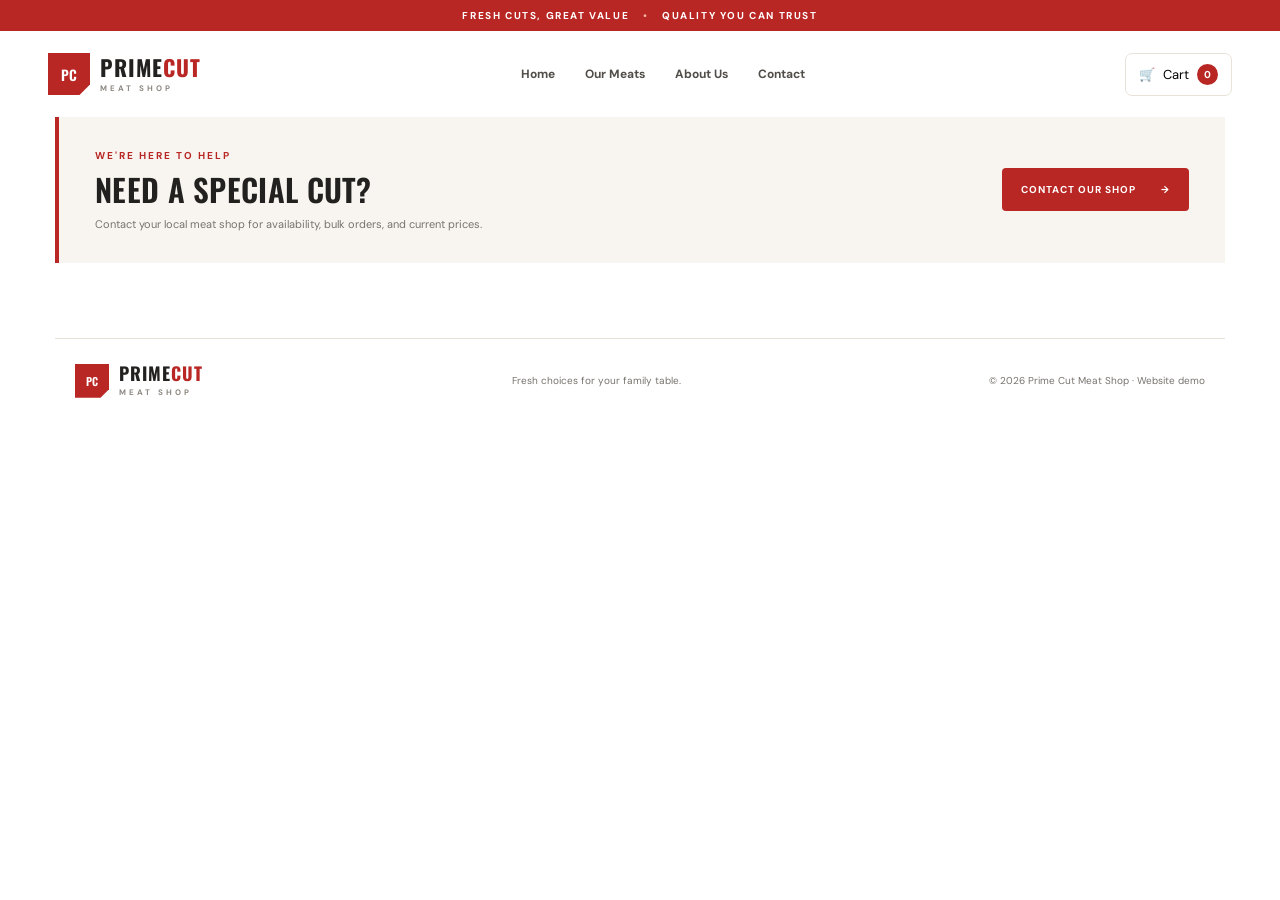
<file: contact.html>
<!DOCTYPE html>
<html lang="en">
<head>
  <meta charset="UTF-8">
  <meta name="viewport" content="width=device-width, initial-scale=1.0">
  <meta name="description" content="Contact Prime Cut Meat Shop.">
  <title>Prime Cut | Contact Us</title>
  <link rel="stylesheet" href="css/style.css">
  <script src="js/script.js" defer></script>
</head>
<body>
  <div class="topbar">FRESH CUTS, GREAT VALUE <span>•</span> QUALITY YOU CAN TRUST</div>
  
  <header class="header">
    <a class="logo" href="index.html"><span class="logo-icon">PC</span><span>PRIME<span class="logo-red">CUT</span><small>MEAT SHOP</small></span></a>
    <nav class="nav" id="mainNav">
      <a href="index.html">Home</a>
      <a href="services.html">Our Meats</a>
      <a href="about.html">About Us</a>
      <a href="contact.html" class="active">Contact</a>
    </nav>
    <button class="cart-btn" id="openCart" aria-label="Open shopping cart">🛒 <span>Cart</span> <b id="cartCount">0</b></button>
    <button class="menu-btn" id="menuToggle" aria-label="Toggle navigation">☰</button>
  </header>

  <main>
    <section class="contact" id="contact">
      <div>
        <p class="eyebrow">WE'RE HERE TO HELP</p>
        <h2>Need a special cut?</h2>
        <p>Contact your local meat shop for availability, bulk orders, and current prices.</p>
      </div>
      <a class="btn btn-red" href="mailto:hello@primecut.example">CONTACT OUR SHOP <span>→</span></a>
    </section>
  </main>

  <footer class="footer">
    <a class="logo" href="index.html"><span class="logo-icon">PC</span><span>PRIME<span class="logo-red">CUT</span><small>MEAT SHOP</small></span></a>
    <p>Fresh choices for your family table.</p>
    <small>© <span id="year"></span> Prime Cut Meat Shop · Website demo</small>
  </footer>

  <div class="toast" id="toast" role="status" aria-live="polite"></div>
  <div class="cart-overlay" id="cartOverlay" hidden>
    <button class="backdrop" id="closeBackdrop" aria-label="Close shopping cart"></button>
    <aside class="cart-panel" role="dialog" aria-modal="true" aria-labelledby="cartTitle">
      <div class="cart-head"><div><p class="eyebrow">YOUR SELECTION</p><h2 id="cartTitle">Shopping basket</h2></div><button class="close-btn" id="closeCart" aria-label="Close cart">×</button></div>
      <div class="cart-items" id="cartItems"></div>
      <div class="cart-bottom"><div class="subtotal"><span>Subtotal</span><strong id="subtotal">₱0.00</strong></div><p class="cart-note">Final weight and price may vary for products sold by weight.</p><button class="btn btn-red checkout" id="checkout">PLACE ORDER REQUEST <span>→</span></button><small class="demo-note">Demo only — no payment is collected.</small></div>
    </aside>
  </div>
</body>
</html>
</file>
<file: css/style.css>
@import url('https://fonts.googleapis.com/css2?family=DM+Sans:wght@400;500;600;700&family=Oswald:wght@400;500;600;700&display=swap');
:root{--red:#b92725;--red-dark:#921e1d;--ink:#22211f;--muted:#77736e;--cream:#f8f5f0;--line:#e9e2d9;--white:#fff}
*{box-sizing:border-box}html{scroll-behavior:smooth;scroll-padding-top:90px}body{margin:0;background:#fff;color:var(--ink);font-family:'DM Sans',sans-serif}button,input{font:inherit}button,a{-webkit-tap-highlight-color:transparent}a{color:inherit;text-decoration:none}
.topbar{background:var(--red);color:white;text-align:center;padding:9px 12px;font-size:10px;font-weight:700;letter-spacing:1.6px}.topbar span{padding:0 10px;color:#f1b8a7}
.header{height:86px;max-width:1240px;margin:auto;padding:0 28px;display:flex;align-items:center;justify-content:space-between;gap:30px;background:white}.logo{display:flex;align-items:center;gap:10px;font:700 22px Oswald,sans-serif;letter-spacing:1px;line-height:1}.logo-icon{display:grid;place-items:center;width:42px;height:42px;background:var(--red);color:white;font:600 14px Oswald,sans-serif;letter-spacing:0;clip-path:polygon(0 0,100% 0,100% 75%,75% 100%,0 100%)}.logo-red{color:var(--red)}.logo small{display:block;margin-top:5px;font:700 8px 'DM Sans',sans-serif;letter-spacing:3px;color:#8d8881}.nav{display:flex;align-items:center;gap:30px}.nav a{font-size:12px;font-weight:700;color:#514d48;transition:color .2s}.nav a:hover{color:var(--red)}.cart-btn{display:flex;align-items:center;gap:8px;padding:10px 13px;border:1px solid var(--line);border-radius:7px;background:white;cursor:pointer;font-size:13px}.cart-btn b{display:grid;place-items:center;min-width:21px;height:21px;padding:0 5px;border-radius:50%;background:var(--red);color:white;font-size:10px}.menu-btn{display:none;border:0;background:transparent;font-size:25px;cursor:pointer}
.hero{display:grid;grid-template-columns:1fr 1fr;min-height:520px;background:var(--cream);overflow:hidden}.hero-content{align-self:center;padding:65px max(40px,calc((100vw - 1180px)/2));padding-right:35px}.kicker,.eyebrow{margin:0 0 16px;color:var(--red);font-size:10px;font-weight:700;letter-spacing:2px}.kicker{display:flex;align-items:center;gap:10px}.kicker span{display:inline-block;width:25px;height:2px;background:var(--red)}h1,h2{font-family:Oswald,sans-serif;text-transform:uppercase}h1{margin:0;font-size:clamp(48px,5.7vw,78px);line-height:1.02;letter-spacing:1px;font-weight:600}h1 em{color:var(--red);font-style:normal}.hero-copy{max-width:420px;margin:23px 0;color:#716b64;font-size:13px;line-height:1.9}.btn{display:inline-flex;align-items:center;justify-content:space-between;gap:25px;padding:15px 19px;border:0;border-radius:4px;color:white;font-size:10px;font-weight:700;letter-spacing:1px;cursor:pointer;transition:background .2s,transform .2s}.btn:hover{transform:translateY(-2px)}.btn-red{background:var(--red)}.btn-red:hover{background:var(--red-dark)}.btn-dark{background:var(--ink)}.hero-points{display:flex;flex-wrap:wrap;gap:17px;margin-top:30px;color:#706b63;font-size:10px}.hero-points span:first-letter{color:var(--red)}.hero-photo{position:relative;min-height:440px;background:#34261f}.hero-photo>img{width:100%;height:100%;position:absolute;inset:0;object-fit:cover;filter:brightness(.83)}.photo-label{position:absolute;bottom:35px;left:32px;display:flex;flex-direction:column;gap:5px;padding:17px 21px;background:white}.photo-label strong{font:600 19px Oswald,sans-serif;letter-spacing:1px}.photo-label span{color:var(--muted);font-size:10px}.round-stamp{position:absolute;right:35px;top:35px;display:grid;place-content:center;width:95px;height:95px;border:1px solid #ffffffb0;border-radius:50%;color:white;text-align:center;font:600 12px/1.4 Oswald,sans-serif;letter-spacing:1px;transform:rotate(10deg)}.round-stamp b{font-size:18px;color:#f2b6a4}
.benefits{max-width:1170px;margin:auto;padding:29px 20px;display:grid;grid-template-columns:repeat(4,1fr);border-bottom:1px solid var(--line)}.benefits>div{display:flex;align-items:center;justify-content:center;gap:13px;border-right:1px solid var(--line)}.benefits>div:last-child{border:0}.benefit-icon{display:grid;place-items:center;width:39px;height:39px;border-radius:50%;background:#f8e9e5;color:var(--red);font-size:19px}.benefits p{display:flex;flex-direction:column;gap:4px;margin:0}.benefits strong{font-size:11px}.benefits small{color:var(--muted);font-size:9px}
.products-section{max-width:1170px;margin:78px auto 85px;padding:0 20px}.section-head{display:flex;justify-content:space-between;align-items:end;gap:25px}.section-head h2,.about h2,.contact h2{margin:0;font-size:39px;line-height:1.15;font-weight:600;letter-spacing:.3px}.section-head .eyebrow,.about .eyebrow,.contact .eyebrow{margin-bottom:10px}.subhead{margin:10px 0 0;color:var(--muted);font-size:12px}.search-box{display:flex;align-items:center;gap:9px;width:235px;padding:11px 13px;border:1px solid var(--line);border-radius:4px}.search-box span{font-size:22px;color:var(--red)}.search-box input{width:100%;border:0;outline:0;background:transparent;font-size:11px}.filters{display:flex;flex-wrap:wrap;gap:8px;margin:27px 0 25px}.filter{padding:10px 17px;border:1px solid var(--line);border-radius:3px;background:white;color:#6f6a64;cursor:pointer;font-size:10px;font-weight:700;transition:.2s}.filter:hover{border-color:var(--red)}.filter.active{border-color:var(--red);background:var(--red);color:white}.product-grid{display:grid;grid-template-columns:repeat(4,minmax(0,1fr));gap:27px 18px}.product-card{min-width:0}.product-image-wrap{position:relative;overflow:hidden;aspect-ratio:1/1;background:#f0eae2}.product-image{display:block;width:100%;height:100%;object-fit:cover;transition:transform .4s}.product-card:hover .product-image{transform:scale(1.05)}.product-tag{position:absolute;left:10px;top:10px;padding:6px 8px;background:white;color:var(--red);font-size:8px;font-weight:700;letter-spacing:.7px}.add-btn{position:absolute;right:10px;bottom:10px;display:grid;place-items:center;width:37px;height:37px;border:0;border-radius:3px;background:var(--red);color:white;font-size:23px;cursor:pointer;transition:background .2s}.add-btn:hover{background:var(--red-dark)}.product-info{padding:13px 2px 0}.product-title-row{display:flex;justify-content:space-between;align-items:start;gap:8px}.product-title-row h3{margin:0;font:500 19px Oswald,sans-serif;letter-spacing:.3px}.product-price{color:var(--red);font-size:12px;font-weight:700;white-space:nowrap}.product-meta{margin:6px 0 0;color:var(--muted);font-size:10px}.price-note{margin-top:25px;color:#999188;font-size:10px}.empty-state{text-align:center;padding:55px 15px}.empty-state h3{font:500 24px Oswald,sans-serif}.empty-state p{color:var(--muted);font-size:12px}
.about{display:grid;grid-template-columns:1fr 1fr;max-width:1170px;margin:0 auto 80px;background:var(--cream)}.about-photo{min-height:360px}.about-photo img{display:block;width:100%;height:100%;object-fit:cover}.about-copy{align-self:center;padding:45px clamp(25px,5vw,70px)}.about-copy h2{font-size:37px}.about-copy>p:not(.eyebrow){margin:18px 0 24px;color:#716b64;font-size:12px;line-height:1.9}.text-link{display:inline-flex;gap:24px;align-items:center;color:var(--red);font-size:10px;font-weight:700;letter-spacing:1px}.contact{max-width:1170px;margin:0 auto 75px;padding:32px 36px;display:flex;align-items:center;justify-content:space-between;gap:25px;border-left:4px solid var(--red);background:#f8f5f0}.contact h2{font-size:31px}.contact p:not(.eyebrow){margin:9px 0 0;color:var(--muted);font-size:11px}.footer{display:flex;align-items:center;justify-content:space-between;gap:20px;max-width:1170px;margin:auto;padding:25px 20px 32px;border-top:1px solid var(--line)}.footer .logo{font-size:18px}.footer .logo-icon{width:34px;height:34px;font-size:11px}.footer p,.footer>small{color:var(--muted);font-size:10px}
.toast{position:fixed;z-index:50;left:50%;bottom:25px;padding:13px 18px;border-radius:4px;background:var(--ink);color:white;font-size:12px;box-shadow:0 10px 30px #0002;opacity:0;pointer-events:none;transform:translate(-50%,12px);transition:.25s}.toast.show{opacity:1;transform:translate(-50%,0)}.cart-overlay{position:fixed;z-index:60;inset:0}.cart-overlay[hidden]{display:none}.backdrop{position:absolute;inset:0;width:100%;border:0;background:#17130f9c;cursor:pointer}.cart-panel{position:absolute;right:0;top:0;display:flex;flex-direction:column;width:min(440px,100%);height:100%;padding:26px;background:#fff;box-shadow:-10px 0 40px #0001;animation:slideIn .25s ease-out}.cart-head{display:flex;justify-content:space-between;align-items:start;padding-bottom:20px;border-bottom:1px solid var(--line)}.cart-head .eyebrow{margin-bottom:7px}.cart-head h2{margin:0;font-size:27px}.close-btn{width:35px;height:35px;border:1px solid var(--line);border-radius:50%;background:white;cursor:pointer;font-size:23px}.cart-items{flex:1;overflow:auto;padding:5px 0}.cart-empty{display:grid;place-content:center;height:100%;text-align:center}.cart-empty>span{font-size:40px}.cart-empty h3{font:500 22px Oswald,sans-serif}.cart-empty p{color:var(--muted);font-size:11px}.cart-item{display:grid;grid-template-columns:72px 1fr auto;gap:12px;align-items:center;padding:14px 0;border-bottom:1px solid var(--line)}.cart-item img{width:72px;height:72px;object-fit:cover;background:var(--cream)}.cart-item h3{margin:0 0 5px;font:500 17px Oswald,sans-serif}.cart-item .item-price{margin:0;color:var(--red);font-size:11px;font-weight:700}.quantity-controls{display:flex;align-items:center;gap:9px;margin-top:9px}.quantity-controls button{width:24px;height:24px;border:1px solid var(--line);background:white;cursor:pointer}.quantity-controls span{font-size:11px}.remove-item{align-self:start;border:0;background:transparent;color:#999;cursor:pointer;font-size:19px}.cart-bottom{padding-top:17px;border-top:1px solid var(--line)}.subtotal{display:flex;justify-content:space-between;font-size:13px}.subtotal strong{font-size:16px}.cart-note,.demo-note{color:var(--muted);font-size:10px;line-height:1.6}.checkout{width:100%;margin-top:12px}.demo-note{display:block;text-align:center;margin-top:10px}body.cart-open{overflow:hidden}@keyframes slideIn{from{transform:translateX(30px);opacity:.6}to{transform:translateX(0);opacity:1}}
@media(max-width:900px){.header{padding:0 20px}.nav{gap:16px}.hero-content{padding:45px 30px}.hero-photo{min-height:410px}.product-grid{grid-template-columns:repeat(2,minmax(0,1fr))}.benefits{grid-template-columns:repeat(2,1fr);gap:20px}.benefits>div:nth-child(2){border:0}.benefits>div{justify-content:flex-start;padding-left:15%}.about,.contact{margin-left:20px;margin-right:20px}}
@media(max-width:650px){.topbar{font-size:8px;letter-spacing:1px}.header{height:72px;gap:12px}.logo{font-size:18px}.logo-icon{width:35px;height:35px}.nav{display:none;position:absolute;z-index:20;top:112px;left:0;right:0;padding:18px 22px;background:white;box-shadow:0 12px 20px #0001;flex-direction:column;align-items:flex-start}.nav.open{display:flex}.menu-btn{display:block}.cart-btn{margin-left:auto;padding:8px}.cart-btn span{display:none}.hero{grid-template-columns:1fr}.hero-content{padding:45px 25px 32px}.hero-photo{min-height:320px}.hero-photo>img{object-position:center 45%}h1{font-size:58px}.benefits{padding:22px 10px;gap:18px 5px}.benefits>div{padding-left:5px;gap:8px}.benefit-icon{width:32px;height:32px;flex-shrink:0}.benefits strong{font-size:10px}.benefits small{font-size:8px}.products-section{margin:55px auto;padding:0 15px}.section-head{align-items:flex-start;flex-direction:column}.section-head h2,.about h2{font-size:34px}.search-box{width:100%}.product-grid{gap:24px 12px}.product-title-row{flex-direction:column;gap:4px}.product-title-row h3{font-size:18px}.product-price{font-size:11px}.product-tag{font-size:7px;left:6px;top:6px}.add-btn{width:32px;height:32px;right:6px;bottom:6px}.about{grid-template-columns:1fr;margin:0 15px 55px}.about-photo{min-height:240px}.about-copy{padding:30px 25px}.contact{margin:0 15px 50px;align-items:flex-start;flex-direction:column;padding:26px 22px}.contact h2{font-size:29px}.footer{flex-wrap:wrap;padding:22px 15px}.footer p{order:3;width:100%;margin:0}.footer>small{font-size:9px}.cart-panel{padding:20px}.cart-head h2{font-size:24px}}
</file>
